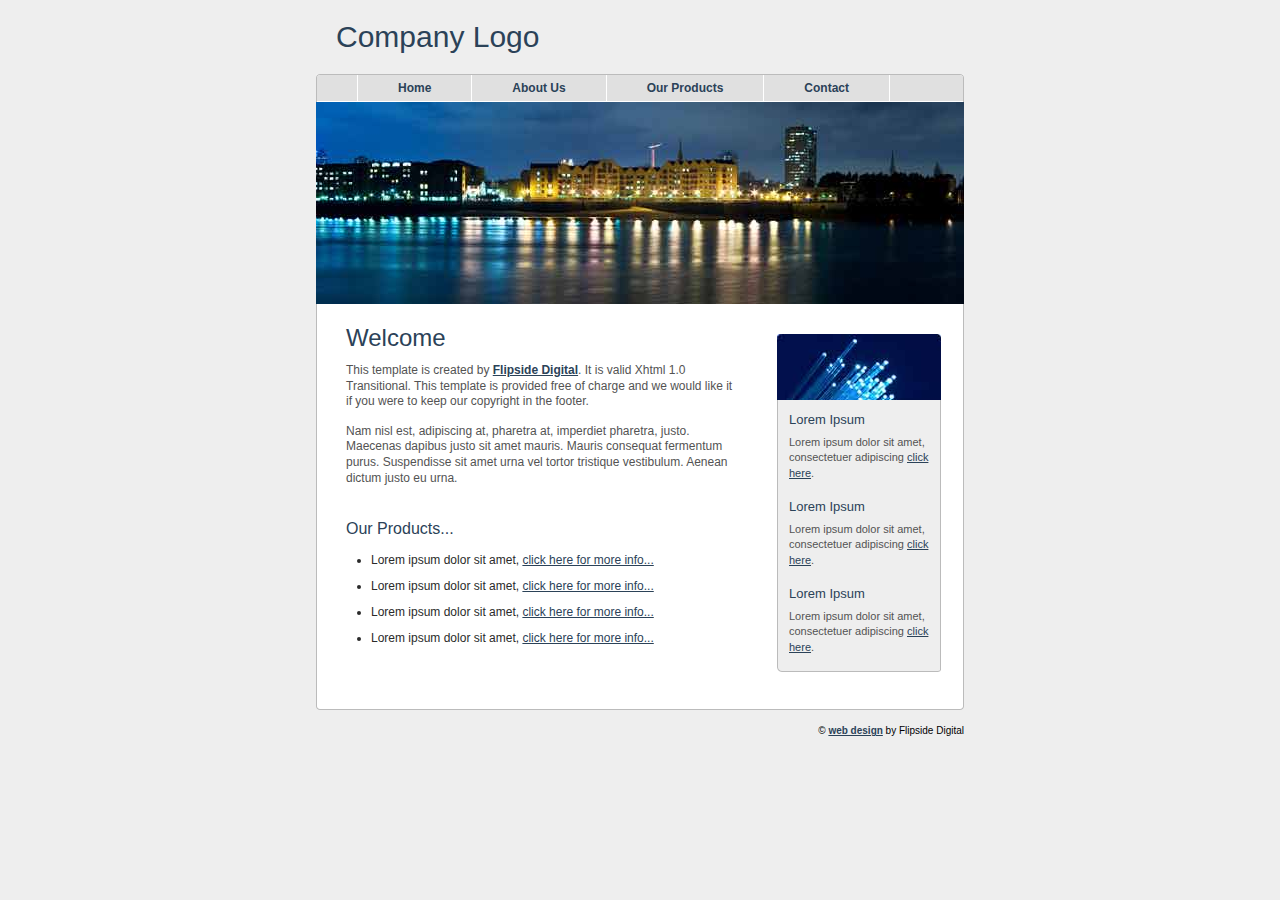
<file: themes/company/index.html>
<!DOCTYPE html PUBLIC "-//W3C//DTD XHTML 1.0 Transitional//EN" "http://www.w3.org/TR/xhtml1/DTD/xhtml1-transitional.dtd">
<html xmlns="http://www.w3.org/1999/xhtml">
<head>
<meta http-equiv="Content-Type" content="text/html; charset=iso-8859-1" />

<title>Lorem ipsum</title>


<link type="text/css" rel="stylesheet" href="css/layout.css" title="default" media="all" />
</head>

<body>

<div id="main-wrapper">

<div id="main-logo">
	<a href="index.html" title="Company Logo" class="title">Company Logo</a></div>

<div id="navigation">
	<ul>
		<li><a href="index.html" title="Home">Home</a></li>
		<li><a href="about.html" title="About Us">About Us</a></li>
		<li><a href="index.html" title="Our Products">Our Products</a></li>
		<li><a href="index.html" title="Contact" class="last-item">Contact</a></li>
	</ul>
</div>

<div id="main-content">
	<img src="images/banner-home.jpg" class="banner" alt="banner"/>
	
	<div class="right-panel">
		<img src="images/right-panel-image.jpg" alt="image2"/><div class="right-panel-mid">
			
			<p class="right-panel-title"><a href="index.html">Lorem Ipsum</a></p>
			<div class="clear"></div>
			<p>Lorem ipsum dolor sit amet, consectetuer adipiscing <a href="index.html">click here</a>.</p>
			
			<p class="right-panel-title"><a href="index.html">Lorem Ipsum</a></p>
			<div class="clear"></div>
			<p>Lorem ipsum dolor sit amet, consectetuer adipiscing <a href="index.html">click here</a>.</p>
			
			<p class="right-panel-title"><a href="index.html">Lorem Ipsum</a></p>
			<div class="clear"></div>
			<p>Lorem ipsum dolor sit amet, consectetuer adipiscing <a href="index.html">click here</a>.</p>
			
		</div>
		<div class="right-panel-bot"></div>
	</div>	
	
	<h1 title="Welcome">Welcome</h1>
		<p>This template is created by <a href="http://www.flipsidedigital.net" target="_blank" title="web design"><strong>Flipside Digital</strong></a>. It is valid Xhtml 1.0 Transitional. This template is provided free of charge and we would like it if you were to keep our copyright in the footer.  </p>
	<p>Nam nisl est, adipiscing at, pharetra at, imperdiet pharetra, justo. Maecenas dapibus justo sit amet mauris. Mauris consequat fermentum purus. Suspendisse sit amet urna vel tortor tristique vestibulum. Aenean dictum justo eu urna. </p>
	<h4 title="Our Products...">Our Products...</h4>
	<ul>
		<li>Lorem ipsum dolor sit amet, <a href="index.html">click here for more info...</a></li>
		<li>Lorem ipsum dolor sit amet, <a href="index.html">click here for more info...</a></li>
		<li>Lorem ipsum dolor sit amet, <a href="index.html">click here for more info...</a></li>
		<li>Lorem ipsum dolor sit amet, <a href="index.html">click here for more info...</a></li>
	</ul>
	<div class="clear"></div>
</div>

<div id="main-content-bot"></div>

<div id="footer">&copy;
<a href="http://www.flipsidedigital.net" title="web design" target="_blank"><strong>web design</strong></a> by Flipside Digital</div>
</div>
</body>
</html>
</file>
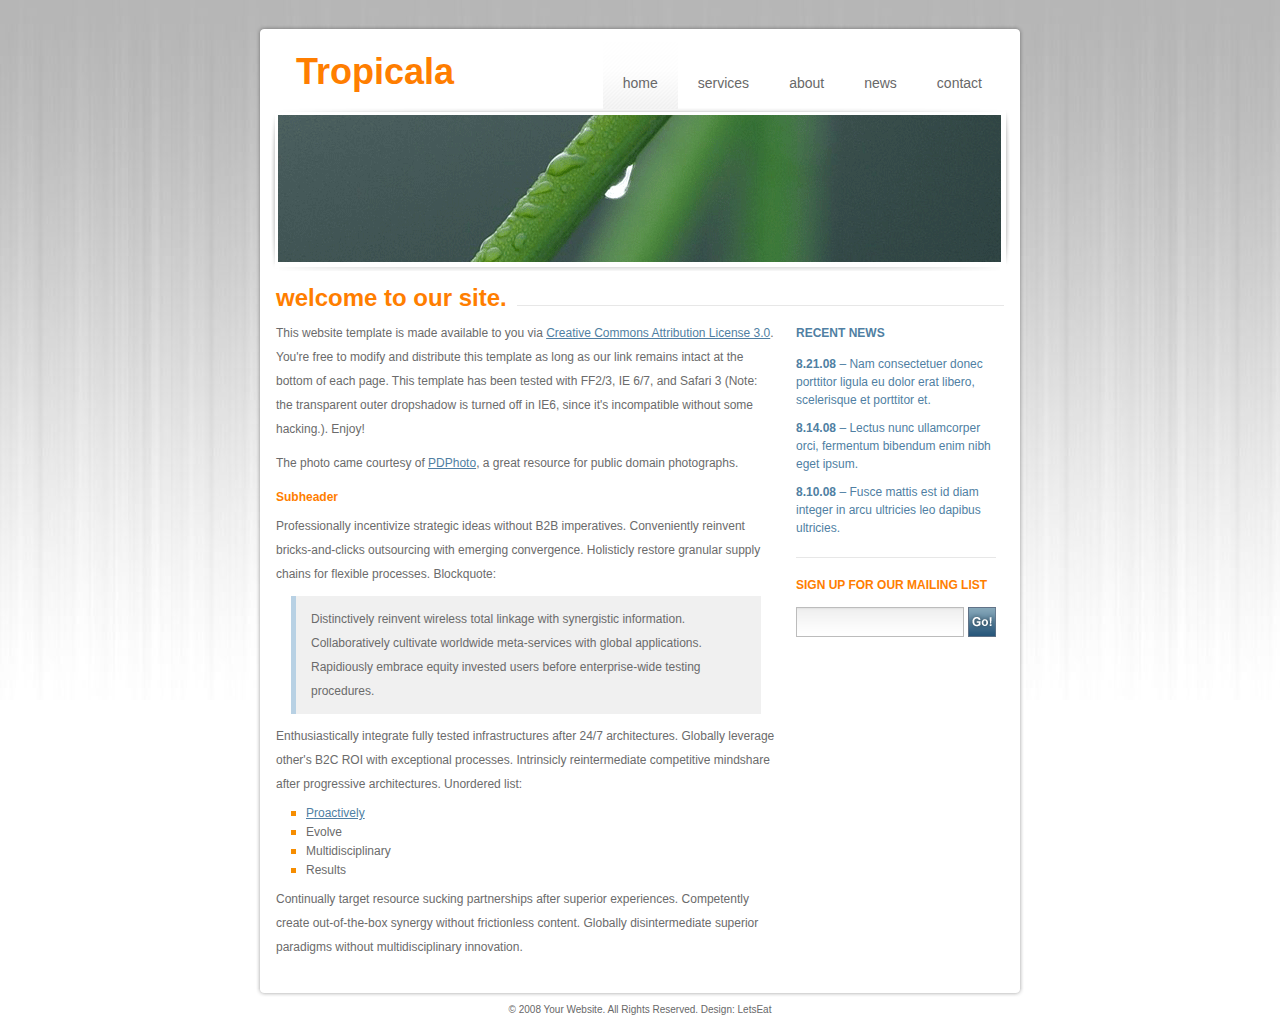
<file: themes/tropicala/index.html>
<!DOCTYPE html PUBLIC "-//W3C//DTD XHTML 1.0 Strict//EN"
  "http://www.w3.org/TR/xhtml1/DTD/xhtml1-strict.dtd">

<html xmlns="http://www.w3.org/1999/xhtml" xml:lang="en" lang="en">
<head>
  <meta http-equiv="Content-Type" content="text/html; charset=utf-8"/>
  <meta name="description" content="We forgot to write a meta description!" />
  <meta name="keywords" content="enter, your, keywords, here" />
  <link href="css/global.css" type="text/css" rel="stylesheet" />
  <!--[if lte IE 6]>
  <link href="css/ie6.css" type="text/css" rel="stylesheet" />
  <![endif]-->
  <title>Tropicala</title>
</head>
<body>
  <div id="wrapper">
    <div id="masthead">
      <h1><a href="">Tropicala</a></h1>
      <ul>
        <li id="current"><a href="">home</a></li>
        <li><a href="">services</a></li>
        <li><a href="">about</a></li>
        <li><a href="">news</a></li>
        <li><a href="">contact</a></li>
      </ul>
      <div id="masthead_image">
        <img src="./images/masthead.png" alt="Flower" />
      </div>
    </div>
    <div id="content" class="clearfix">
      <h2 id="page_header"><span>welcome to our site.</span></h2>
      <div id="main">
        <p>This website template is made available to you via <a href="http://creativecommons.org/licenses/by/3.0/">Creative Commons Attribution License 3.0</a>. You're free to modify and distribute this template as long as our link remains intact at the bottom of each page. This template has been tested with FF2/3, IE 6/7, and Safari 3 (Note: the transparent outer dropshadow is turned off in IE6, since it's incompatible without some hacking.). Enjoy!</p>
        <p>The photo came courtesy of <a href="http://www.pdphoto.org">PDPhoto</a>, a great resource for public domain photographs.</p>
        <h3>Subheader</h3>
        <p>Professionally incentivize strategic ideas without B2B imperatives. Conveniently reinvent bricks-and-clicks outsourcing with emerging convergence. Holisticly restore granular supply chains for flexible processes. Blockquote:</p>
        <blockquote>
          <p>Distinctively reinvent wireless total linkage with synergistic information. Collaboratively cultivate worldwide meta-services with global applications. Rapidiously embrace equity invested users before enterprise-wide testing procedures.</p>
        </blockquote>
        <p>Enthusiastically integrate fully tested infrastructures after 24/7 architectures. Globally leverage other's B2C ROI with exceptional processes. Intrinsicly reintermediate competitive mindshare after progressive architectures. Unordered list:</p>
        <ul>
          <li><a href="">Proactively</a></li>
          <li>Evolve</li>
          <li>Multidisciplinary</li>
          <li>Results</li>
        </ul>
        
        <p>Continually target resource sucking partnerships after superior experiences. Competently create out-of-the-box synergy without frictionless content. Globally disintermediate superior paradigms without multidisciplinary innovation.</p>
        
        
      </div>
      
      <div id="secondary">
        
        <h3>Recent News</h3>
        
        <ul id="news">
          <li><label>8.21.08</label> – Nam consectetuer donec porttitor ligula eu dolor erat libero, scelerisque et porttitor et.</li>
          <li><label>8.14.08</label> – Lectus nunc ullamcorper orci, fermentum bibendum enim nibh eget ipsum.</li>
          <li><label>8.10.08</label> – Fusce mattis est id diam integer in arcu ultricies leo dapibus ultricies.</li>
        </ul>
        
        <h4>Sign up for our mailing list</h4>
        
        <form action="">
          
          <p><input type="text" class="subscribe" /> <input type="image" class="submit" src="./images/go.png" /></p>
        
        </form>
        
      </div>
      
    </div>
    
    <p id="footer">
      &copy; 2008 Your Website. All Rights Reserved. 
      Design: <span>Get <a href="http://www.letseat.at">restaurant website templates</a> from</span>
      <a href="http://www.letseat.at">LetsEat</a></p>
    
  </div>

</body>
</html>
</file>
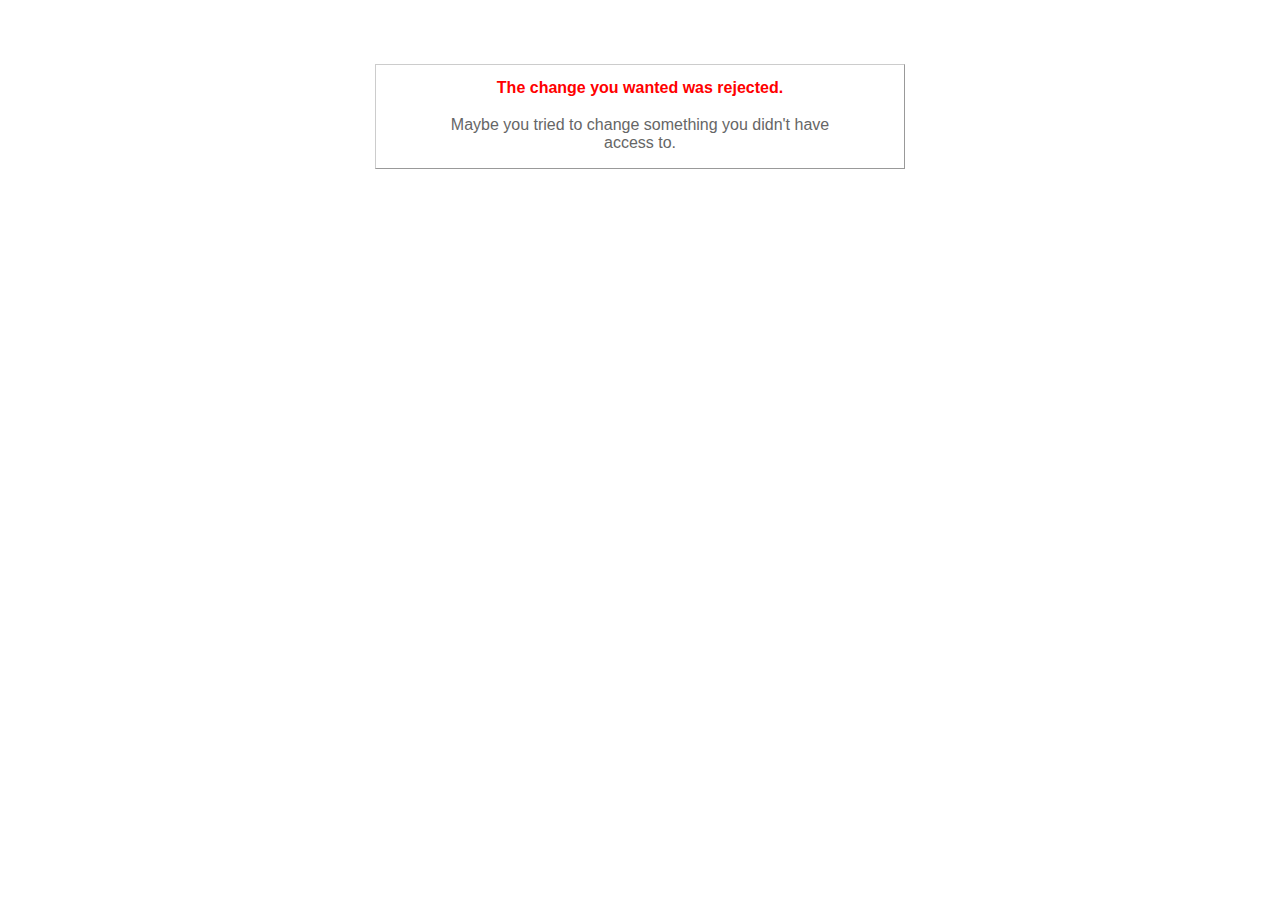
<file: public/422.html>
<!DOCTYPE html PUBLIC "-//W3C//DTD XHTML 1.0 Transitional//EN"
       "http://www.w3.org/TR/xhtml1/DTD/xhtml1-transitional.dtd">

<html xmlns="http://www.w3.org/1999/xhtml" xml:lang="en" lang="en">

<head>
  <meta http-equiv="content-type" content="text/html; charset=UTF-8" />
  <title>The change you wanted was rejected (422)</title>
	<style type="text/css">
		body { background-color: #fff; color: #666; text-align: center; font-family: arial, sans-serif; }
		div.dialog {
			width: 25em;
			padding: 0 4em;
			margin: 4em auto 0 auto;
			border: 1px solid #ccc;
			border-right-color: #999;
			border-bottom-color: #999;
		}
		h1 { font-size: 100%; color: #f00; line-height: 1.5em; }
	</style>
</head>

<body>
  <!-- This file lives in public/422.html -->
  <div class="dialog">
    <h1>The change you wanted was rejected.</h1>
    <p>Maybe you tried to change something you didn't have access to.</p>
  </div>
</body>
</html>
</file>
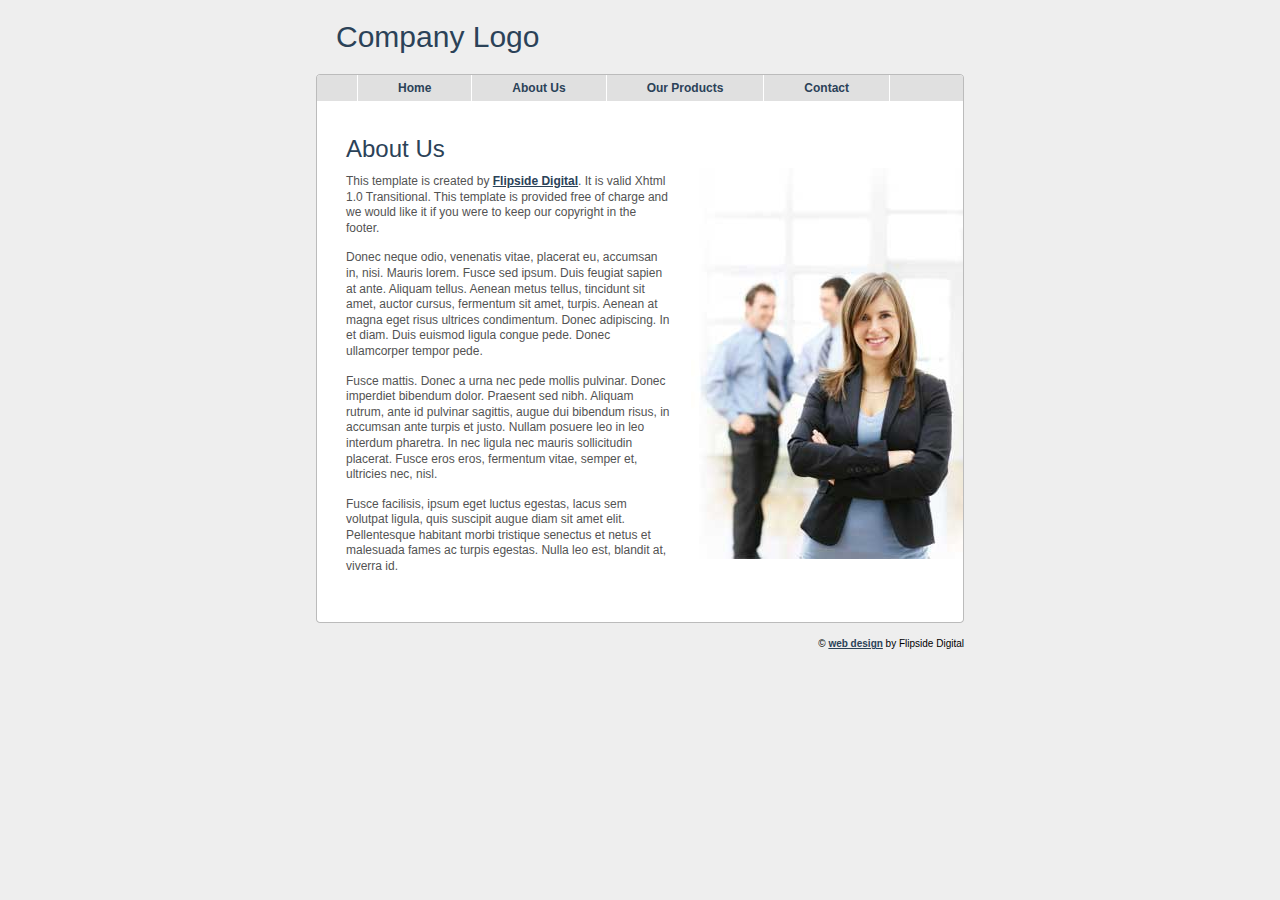
<file: themes/company/about.html>
<!DOCTYPE html PUBLIC "-//W3C//DTD XHTML 1.0 Transitional//EN" "http://www.w3.org/TR/xhtml1/DTD/xhtml1-transitional.dtd">
<html xmlns="http://www.w3.org/1999/xhtml">
<head>
<meta http-equiv="Content-Type" content="text/html; charset=iso-8859-1" />

<title>Lorem ipsum</title>


<link type="text/css" rel="stylesheet" href="css/layout.css" title="default" media="all" />
</head>

<body>

<div id="main-wrapper">

<div id="main-logo">
	<a href="index.html" title="Company Logo" class="title">Company Logo</a></div>

<div id="navigation">
	<ul>
		<li><a href="index.html" title="Home">Home</a></li>
		<li><a href="about.html" title="About Us">About Us</a></li>
		<li><a href="#" title="Our Products">Our Products</a></li>
		<li><a href="#" title="Contact" class="last-item">Contact</a></li>
	</ul>
</div>

<div id="main-content">

	<br />
	<h1 title="About Us">About Us</h1>
	<img src="images/about-us.jpg" class="float-right" alt="image1"/>
		
		<p>This template is created by <a href="http://www.flipsidedigital.net" target="_blank" title="web design"><strong>Flipside Digital</strong></a>. It is valid Xhtml 1.0 Transitional. This template is provided free of charge and we would like it if you were to keep our copyright in the footer.  </p>
	<p>Donec neque odio, venenatis vitae, placerat eu, accumsan in, nisi. Mauris lorem. Fusce sed ipsum. Duis feugiat sapien at ante. Aliquam tellus. Aenean metus tellus, tincidunt sit amet, auctor cursus, fermentum sit amet, turpis. Aenean at magna eget risus ultrices condimentum. Donec adipiscing. In et diam. Duis euismod ligula congue pede. Donec ullamcorper tempor pede.</p>
	<p>Fusce mattis. Donec a urna nec pede mollis pulvinar. Donec imperdiet bibendum dolor. Praesent sed nibh. Aliquam rutrum, ante id pulvinar sagittis, augue dui bibendum risus, in accumsan ante turpis et justo. Nullam posuere leo in leo interdum pharetra. In nec ligula nec mauris sollicitudin placerat. Fusce eros eros, fermentum vitae, semper et, ultricies nec, nisl. </p>
	<p>Fusce facilisis, ipsum eget luctus egestas, lacus sem volutpat ligula, quis suscipit augue diam sit amet elit. Pellentesque habitant morbi tristique senectus et netus et malesuada fames ac turpis egestas. Nulla leo est, blandit at, viverra id.</p>
	<div class="clear"></div>
</div>

<div id="main-content-bot"></div>

<div id="footer">&copy;
<a href="http://www.flipsidedigital.net" title="web design" target="_blank"><strong>web design</strong></a> by Flipside Digital</div>
</div>
</body>
</html>
</file>
<file: themes/company/css/layout.css>
/* CSS Document */

html, body, ul, ol, li, p, h1 , h2, h3, h4, h5, h6, form, fieldset, a, div, img, blockquote
{
	margin: 0px;
	padding: 0px;
	border: 0px;
}

html, body
{
	font-family: Verdana, Arial, Helvetica, sans-serif;
	background-color: #eee;
}

body
{
	font-size: 12px;
}

.clear
{
	clear: both;
	font-size: 0;
	height: 0;
}

.center
{
	text-align: center;
	margin: 0 auto;
}

img.float-right
{
	float: right;
	padding: 0 1px 40px 20px;
}

a
{
	color: #2b4258;
}

/*************************************************** Typography ***************************************************/

h1
{
	font-family: Verdana, Arial, Helvetica, sans-serif;
	font-size: 24px;
	font-weight: normal;
	color: #2b4258;
	padding: 20px 30px 5px 30px;
}

h2
{
	font-family: Verdana, Arial, Helvetica, sans-serif;
	font-size: 20px;
	font-weight: normal;
	color: #2b4258;
	padding: 20px 30px 5px 30px;
}

h3
{
	font-family: Verdana, Arial, Helvetica, sans-serif;
	font-size: 18px;
	font-weight: normal;
	color: #2b4258;
	padding: 20px 30px 5px 30px;
}

h4
{
	font-family: Verdana, Arial, Helvetica, sans-serif;
	font-size: 16px;
	font-weight: normal;
	color: #2b4258;
	padding: 20px 30px 5px 30px;
}

p
{
	color: #2a2a2a;
	font-family: Verdana, Arial, Helvetica, sans-serif;
	font-size: 12px;
	margin-top: 6px;
	margin-bottom: 14px;
}

a.title{
	font-size:30px;
	text-decoration:none;
}

/*************************************************** Layout Divs ***************************************************/

#main-logo{
padding:20px;
}

#main-wrapper
{
	width: 648px;
	margin: 0 auto;
}

#navigation
{
	width: 648px;
	height: 27px;
	background: url(../images/nav-bg.gif) no-repeat;
}

#main-content
{
	width: 648px;
	background: url(../images/main-content-bg.gif) repeat-y;
	padding-bottom: 18px;
}

#main-content-bot
{
	width: 648px;
	height: 6px;
	font-size: 0;
	background: url(../images/main-content-bot.gif) no-repeat;
}

#footer
{
	width: 648px;
	margin: 15px auto;
	padding-right: 12px;
	text-align:right;
	font-size:10px;
}

/*************************************************** Main Content Styles ***************************************************/

#main-content p
{
	padding-right: 60px;
	padding-left: 30px;
	line-height: 1.3;
	color: #535353;
}

#main-content p a
{
	 color: #2b4258;
	 font-size: 12px;
	 font-family: Verdana, Arial, Helvetica, sans-serif;
}

#main-content img.banner
{
	margin-top: 1px;
}

#main-content img.left-padding
{
	padding: 10px 0 10px 30px;
}

#main-content ul
{
	padding: 10px 40px 10px 55px;
}

#main-content ul li
{
	font-size: 12px;
	font-family: Verdana, Arial, Helvetica, sans-serif;
	color: #2a2a2a;
	padding-bottom: 12px;
}

#main-content .right-panel
{
	width: 164px;
	float: right;
	clear: right;
	margin: 30px 23px 14px 40px;
	display: inline;
}

#main-content .right-panel-top
{
	width: 164px;
	background: url(../images/right-panel-top.gif) no-repeat;
	font-size: 0;
	height: 5px;
}

#main-content .right-panel-mid
{
	width: 164px;
	background: url(../images/right-panel-bg.gif) repeat-y;
	padding-bottom: 6px;
}

#main-content .right-panel-bot
{
	width: 164px;
	background: url(../images/right-panel-bot.gif) no-repeat;
	font-size: 0;
	height: 5px;
}

#main-content .right-panel-mid p
{
	font-size: 11px;
	padding: 0 8px 6px 12px;
	margin: 0;
	line-height: 1.4;
}

#main-content .right-panel-mid p a
{
	text-decoration: underline;
	font-size: 11px;
}

#main-content .right-panel-mid a
{
	text-decoration: none;
}

#main-content .right-panel-mid p.right-panel-title
{
	padding: 12px 7px 6px 12px;
	margin: 0;
	float: left;
	color: #7d2a3e;
	line-height: 1.3;
}

#main-content .right-panel-mid p.right-panel-title a
{
	font-size: 13px;
	text-decoration: none;
}


/*************************************************** Navigation Styles ***************************************************/

#navigation ul
{
	float: left;
	height: 26px;
	line-height: 26px;
	padding: 0;
	margin-left: 41px;
	margin-top: 1px;
	display: inline;
}

#navigation ul li
{
	display: inline;
	float: left;
	font-weight: bold;
}

#navigation ul li a.last-item 
{
	border-right: 1px solid #fff;
}

#navigation ul li a:link,
#navigation ul li a:visited
{
	display: inline;
	float: left;
	text-decoration: none;
	color: #2b4258;
	font-size: 12px;
	text-align: center;
	border-left: 1px solid #fff;
	padding-left: 40px;
	padding-right: 40px;
	font-family: Verdana, Arial, Helvetica, sans-serif;
}

#navigation ul li a:active,
#navigation ul li a:hover
{
	text-decoration: underline;
}
</file>
<file: themes/tropicala/css/global.css>
/*--------------------------------------------------------------

  CMS Demo
  
  author: Goro Harumi

  Colors:
  orange: #ff7e00
  grey: #6b6b6b
  blue: #507FA3
  light blue: #B8D1E4
--------------------------------------------------------------*/

* {
  padding:0;
  margin:0;
  list-style:none;
}

body {
  font:62.5% Arial, Helvetica, sans-serif;
  background:#FFF url(../images/bg.jpg) repeat-x;
}

p, h2, h3, h4, h5 {
  font-size:1.2em;
}

div#wrapper {
  width:768px;
  padding-top:8px;
  margin:25px auto 0;
  background:url(../images/top.png) no-repeat;
}

div#masthead {
  width:768px;
  background:url(../images/main_bg.png) repeat-y;
  position:relative;
}

h1 {
  font:3.6em 'Trebuchet MS', Arial, Helvetica;
}

h1 a {
  position:absolute;
  width:191px;
  height:30px;
  left:40px;
  top:18px;
  font-weight:bold;
  text-decoration:none;
  color:#ff7e00;
}

div#masthead ul {
  float:right;
  margin-right:22px;
  position:relative;
  z-index:2;
  bottom:-2px;
}

div#masthead ul li {
  float:left;
}

div#masthead ul li a {
  color:#686868;
  text-decoration:none;
  display:block;
  font-size:1.4em;
  padding:40px 20px 18px;
}

div#masthead ul li a:hover,
div#masthead ul li#current {
  background:url(../images/nav_bg.png) bottom repeat-x;
}

div#masthead_image {
  background:url(../images/image_bg.png) center no-repeat;
  width:724px;
  height:148px;
  clear:both;
  padding:8px 22px;
  position:relative;
  z-index:1;
}

div#content {
  width:768px;
  background:url(../images/main_bg.png) repeat-y;
}

div#main {
  padding:0 20px 20px;
  width:500px;
  float:left;
}

h2#page_header {
  color:#ff7e00;
  font-size:24px;
  padding:10px 0 0;
  line-height:1;
  margin:0 20px 5px;
  border-bottom:1px solid #e7e7e7;
  position:relative;
}

h2#page_header span {
  position:relative;
  background:#FFF;
  padding-right:10px;
  bottom:-5px;
}

div#main a {
  color:#507FA3;
}

div#main p {
  color:#6b6b6b;
  line-height:2;
  margin:10px 0;
}

div#main h3 {
  margin-top:15px;
  color:#ff7e00;
}

div#main blockquote {
  margin:0 15px;
  padding:1px 15px;
  border-left:5px solid #B8D1E4;
  background:#F0F0F0;
}

div#main ul {
  font-size:1.2em;
  color:#6b6b6b;
  margin-left:15px;
}

div#main li {
  margin:5px 0;
  padding-left:15px;
  background:url(../images/square.png) 0 center no-repeat;
}

div#secondary {
  padding:15px 20px 20px 0;
  width:200px;
  float:left;
}

div#secondary h3 {
  text-transform:uppercase;
  color:#507fa3;
  margin-bottom:15px;
}

div#secondary ul#news {
  margin:15px 0 20px;
  color:#507fa3;
  padding-bottom:10px;
  border-bottom:1px solid #e7e7e7;
}

div#secondary ul#news label {
  font-weight:bold;
}

div#secondary ul#news li {
  margin:10px 0;
  font-size:1.2em;
  line-height:1.5em;
}

div#secondary h4 {
  color:#ff7e00;
  text-transform:uppercase;
  margin-bottom:15px;
}

div#secondary form p {
  position:relative;
  height:30px;
}

input.subscribe {
  position:absolute;
  top:0;
  height:18px;
  width:156px;
  padding:5px;
  background:url(../images/text_bg.png) repeat-x;
  border:1px solid #bcbcbc;
}

input.submit {
  position:absolute;
  right:0;
}

p#footer {
  height:8px;
  width:768px;
  background:url(../images/bottom.png) no-repeat;
  text-align:center;
  font-size:1em;
  color:#686868;
  padding:15px 0;
}

p#footer a {
  color:#686868;
  text-decoration:none;
}

p#footer span {
  position:absolute;
  text-indent:-9999em;
}

.clearfix:after {
  content:".";
  display:block;
  height:0;
  clear:both;
  visibility:hidden;
}
.clearfix {display:inline-block;}
/* Hide from IE Mac \*/
  .clearfix {display:block;}
/* End hide from IE Mac */
</file>
<file: themes/tropicala/css/ie6.css>
div#wrapper {
  background-image:none;
  padding:0;
}

div#masthead {
  background:#FFF;
  border:1px solid #e7e7e7;
  border-bottom:0;
}

div#content {
  background:#FFF;
  border:1px solid #e7e7e7;
  border-width:0 1px;
}

p#footer {
  border-top:1px solid #e7e7e7;
  background-image:none;
}

div#main li {
  padding-left:25px;
}
</file>
